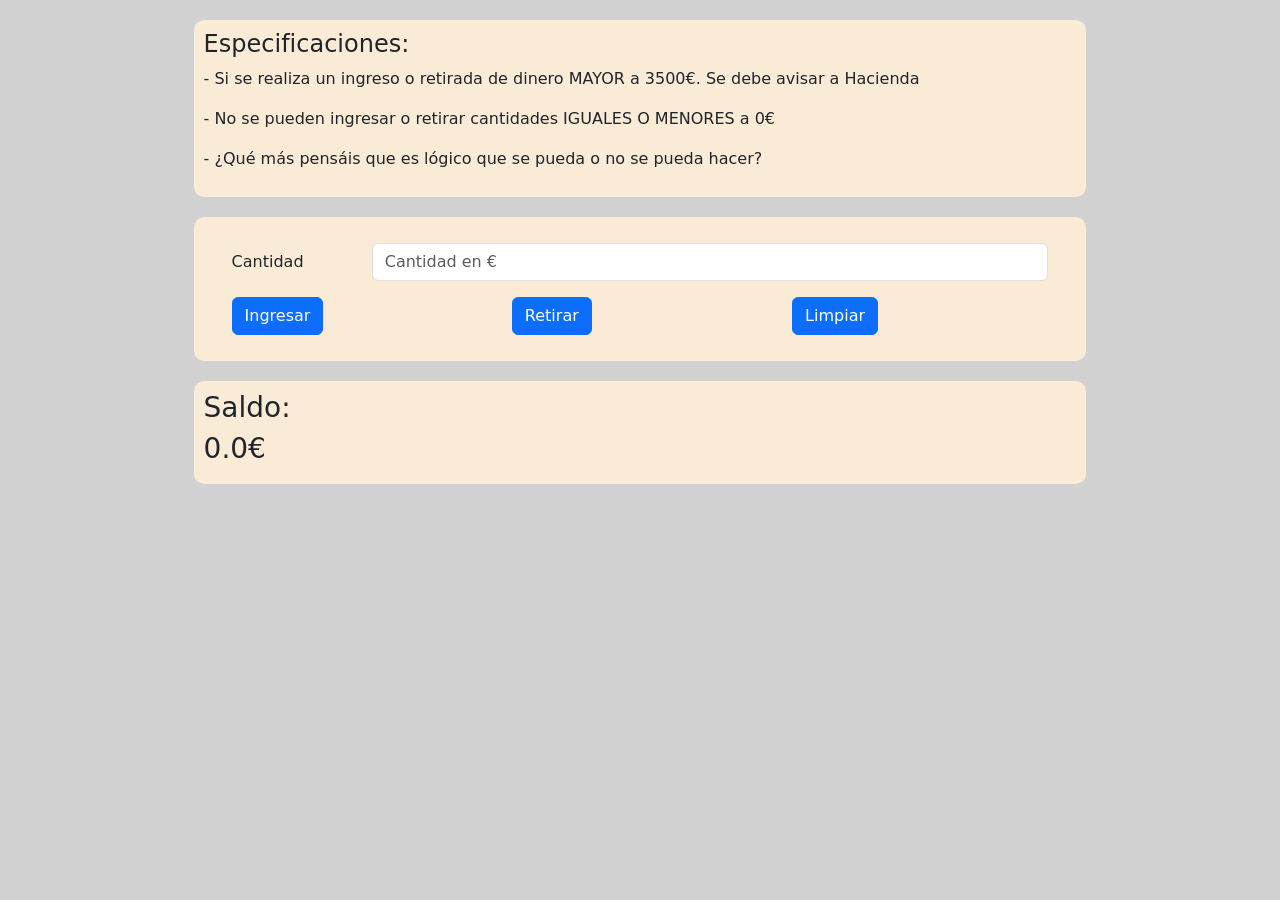
<file: PruebasCajaNegra/src/index.html>
<!DOCTYPE html>
<html lang="es">

<head>
  <meta charset="utf-8" />
  <meta name="viewport" content="width=device-width, initial-scale=1" />

  <title>Pruebas de Caja Negra</title>

  <link href="https://cdn.jsdelivr.net/npm/bootstrap@5.0.2/dist/css/bootstrap.min.css" rel="stylesheet"
    integrity="sha384-EVSTQN3/azprG1Anm3QDgpJLIm9Nao0Yz1ztcQTwFspd3yD65VohhpuuCOmLASjC" crossorigin="anonymous" />
  <link href="styles.css" rel="stylesheet" type="text/css" />
</head>

<body>
  <div class="container">
    <div class="alinearCentro">
      <div class="contenedorForm">
        <h4>Especificaciones:</h4>
        <p>- Si se realiza un ingreso o retirada de dinero MAYOR a 3500€. Se debe avisar a Hacienda</p>
        <p>- No se pueden ingresar o retirar cantidades IGUALES O MENORES a 0€</p>
        <p>- ¿Qué más pensáis que es lógico que se pueda o no se pueda hacer?</p>
      </div>
    </div>
    <div class="alinearCentro">
      <div class="contenedorForm">
          <div class="form-group row m-3">
            <label for="inputCantidad" class="col-sm-2 col-form-label">Cantidad</label>
            <div class="col-sm-10">
              <input type="text" class="form-control" id="inputCantidad" placeholder="Cantidad en €" />
            </div>
          </div>

          <div class="form-group row m-3">
            <div class="col-sm-4">
              <button id="ingresar" class="btn btn-primary">Ingresar</button>
            </div>
            <div class="col-sm-4">
              <button id="retirar" class="btn btn-primary">Retirar</button>
            </div>
            <div class="col-sm-4">
              <button type="reset" class="btn btn-primary">Limpiar</button>
            </div>
          </div>
      </div>
    </div>
    <div class="alinearCentro">
      <div class="contenedorForm">
        <h3>Saldo:</h3>
        <h3 id="pSaldo">0.0€</h3>
      </div>
    </div>
  </div>
</body>

</html>
<script type="text/javascript" src="logica.js"></script>
<script src="https://cdn.jsdelivr.net/npm/bootstrap@5.0.2/dist/js/bootstrap.bundle.min.js"
  integrity="sha384-MrcW6ZMFYlzcLA8Nl+NtUVF0sA7MsXsP1UyJoMp4YLEuNSfAP+JcXn/tWtIaxVXM" crossorigin="anonymous"></script>
</file>
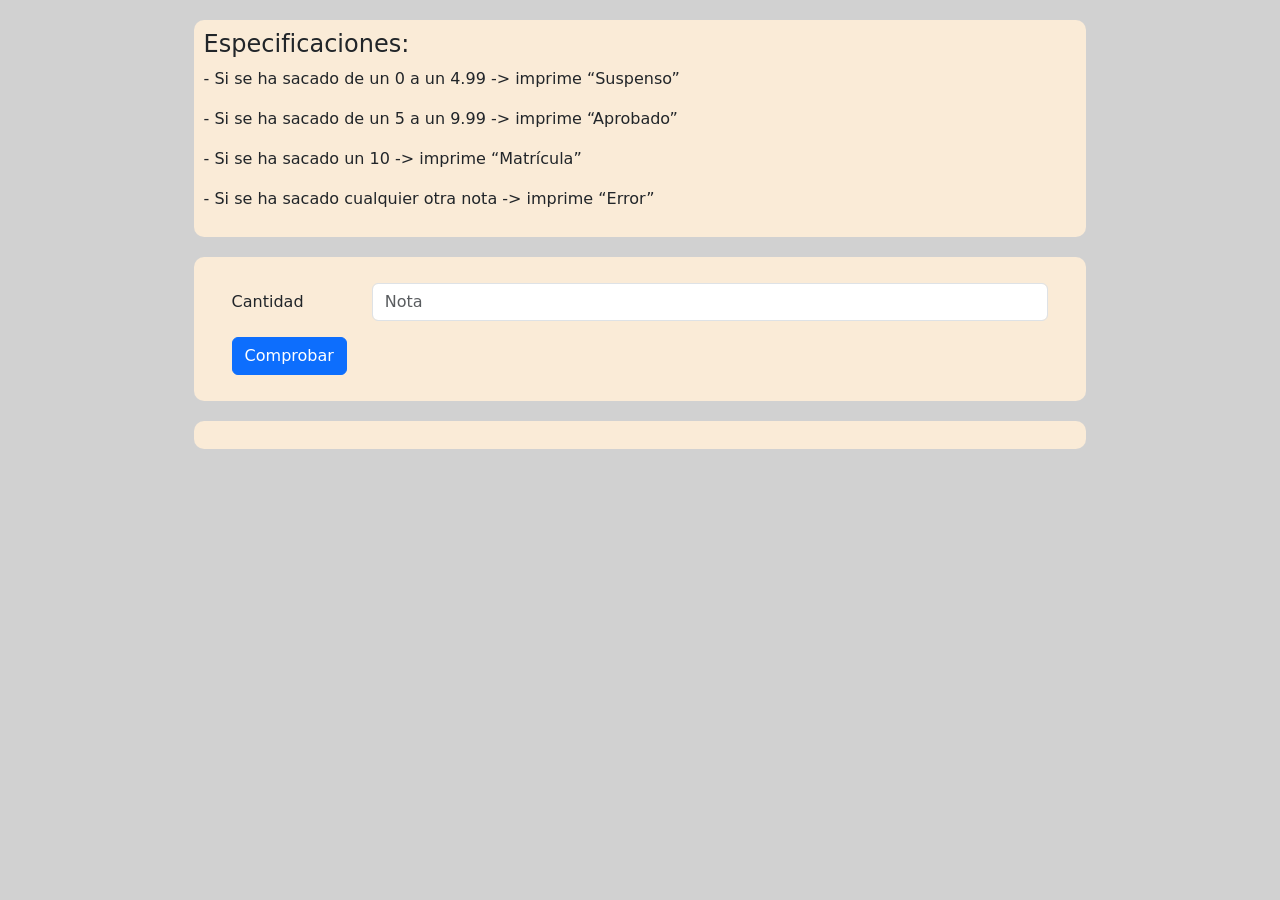
<file: PruebasCajaNegra/src/Notas/index.html>
<!DOCTYPE html>
<html lang="es">

<head>
  <meta charset="utf-8" />
  <meta name="viewport" content="width=device-width, initial-scale=1" />

  <title>Pruebas de Caja Negra</title>

  <link href="https://cdn.jsdelivr.net/npm/bootstrap@5.0.2/dist/css/bootstrap.min.css" rel="stylesheet"
    integrity="sha384-EVSTQN3/azprG1Anm3QDgpJLIm9Nao0Yz1ztcQTwFspd3yD65VohhpuuCOmLASjC" crossorigin="anonymous" />
  <link href="styles.css" rel="stylesheet" type="text/css" />
</head>

<body>
  <div class="container">
    <div class="alinearCentro">
      <div class="contenedorForm">
        <h4>Especificaciones:</h4>
        <p>- Si se ha sacado de un 0 a un 4.99 -> imprime “Suspenso”</p>
        <p>- Si se ha sacado de un 5 a un 9.99 -> imprime “Aprobado”</p>
        <p>- Si se ha sacado un 10 -> imprime “Matrícula”</p>
        <p>- Si se ha sacado cualquier otra nota -> imprime “Error”</p>
      </div>
    </div>
    <div class="alinearCentro">
      <div class="contenedorForm">
          <div class="form-group row m-3">
            <label for="inputNota" class="col-sm-2 col-form-label">Cantidad</label>
            <div class="col-sm-10">
              <input type="text" class="form-control" id="inputNota" placeholder="Nota" />
            </div>
          </div>

          <div class="form-group row m-3">
            <div class="col-sm-4">
              <button id="comprobarNota" class="btn btn-primary">Comprobar</button>
            </div>
          </div>
      </div>
    </div>
    <div class="alinearCentro">
      <div class="contenedorForm">
        <h3 id="pNota"></h3>
      </div>
    </div>
  </div>
</body>

</html>
<script type="text/javascript" src="logica.js"></script>
<script src="https://cdn.jsdelivr.net/npm/bootstrap@5.0.2/dist/js/bootstrap.bundle.min.js"
  integrity="sha384-MrcW6ZMFYlzcLA8Nl+NtUVF0sA7MsXsP1UyJoMp4YLEuNSfAP+JcXn/tWtIaxVXM" crossorigin="anonymous"></script>
</file>
<file: PruebasCajaNegra/src/styles.css>
html body {
    background-color: rgb(209, 209, 209);
}

.alinearCentro {
    display: flex;
    justify-content: center;
}

.contenedorForm {
    background-color: antiquewhite;
    border-radius: 10px;
    padding: 10px;
    margin-top: 20px;
    width: 80%;
}

.zonaMensajesError {
    margin-top: 20px;
    display: flex;
    flex-direction: column;
    align-items: center;
    row-gap: 15px;
}
</file>
<file: PruebasCajaNegra/src/Notas/styles.css>
html body {
    background-color: rgb(209, 209, 209);
}

.alinearCentro {
    display: flex;
    justify-content: center;
}

.contenedorForm {
    background-color: antiquewhite;
    border-radius: 10px;
    padding: 10px;
    margin-top: 20px;
    width: 80%;
}

.zonaMensajesError {
    margin-top: 20px;
    display: flex;
    flex-direction: column;
    align-items: center;
    row-gap: 15px;
}
</file>
